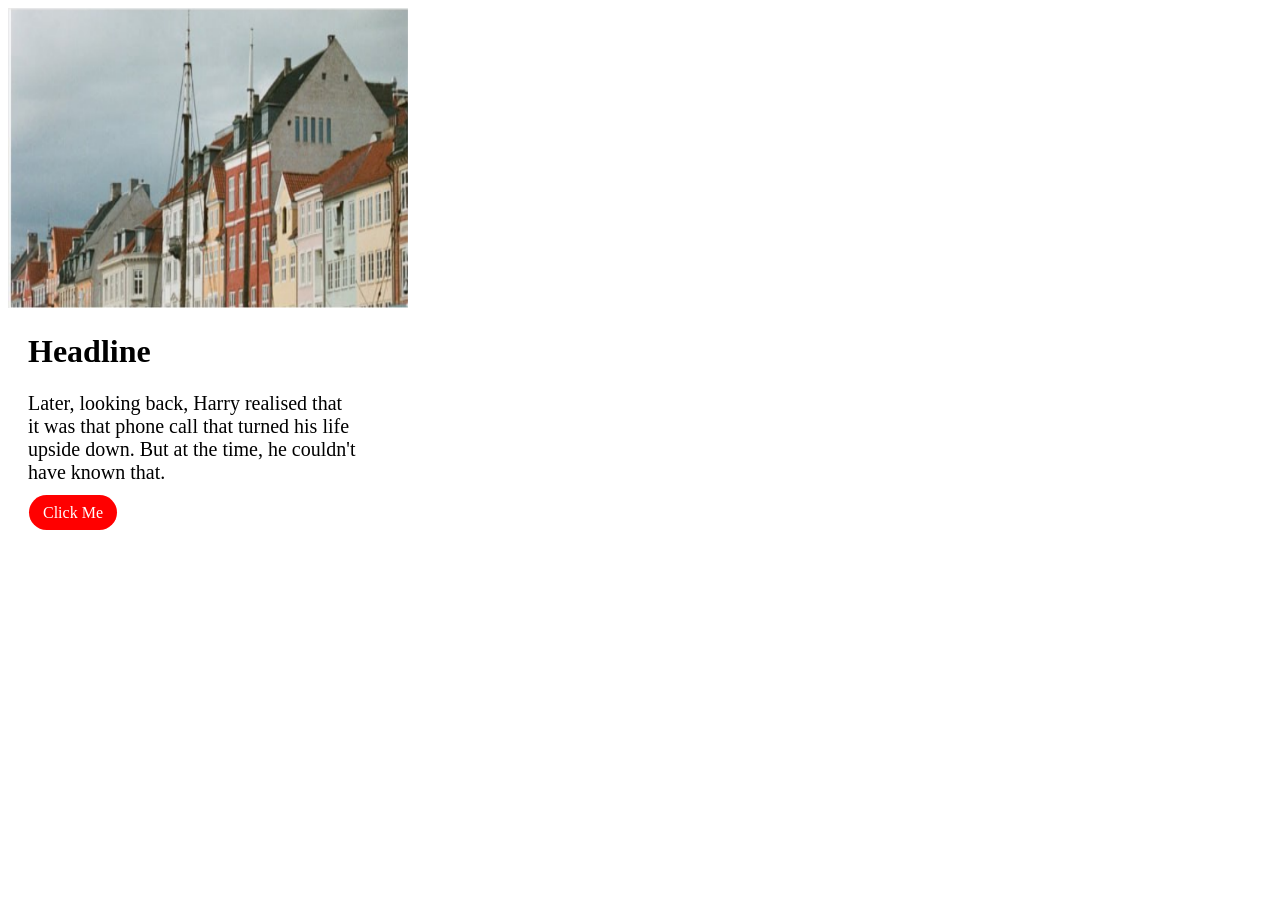
<file: work.html>
<!DOCTYPE html>
<html lang="en">

<head>
    <meta charset="UTF-8">
    <meta name="viewport" content="width=device-width, initial-scale=1.0">
    <title>Document</title>
    <link rel="stylesheet" href="work.css">
</head>

<body>
    <img src="Снимок экрана 2025-10-31 175854.png">
    <div class="main">
        <h1>Headline</h1>
        <p class="text">Later, looking back, Harry realised that <br> it was that phone call that turned his life <br> upside
            down. But at the
            time, he couldn't <br> have known that.</p>
    </div>
    <a href="#" class="a">Click Me</a>
</body>

</html>
</file>
<file: work.css>
img {
    width: 400px;
    height: 300px;
}

.text {
    font-size: 20px;
}

.main {
    margin-left: 20px;
}

.a {
    background-color: red;
    color: white;
    border-radius: 20px;
    padding: 9px;
    padding-left: 14px;
    padding-right: 14px;
    text-decoration: none;
    margin-left: 21px;
}
</file>
